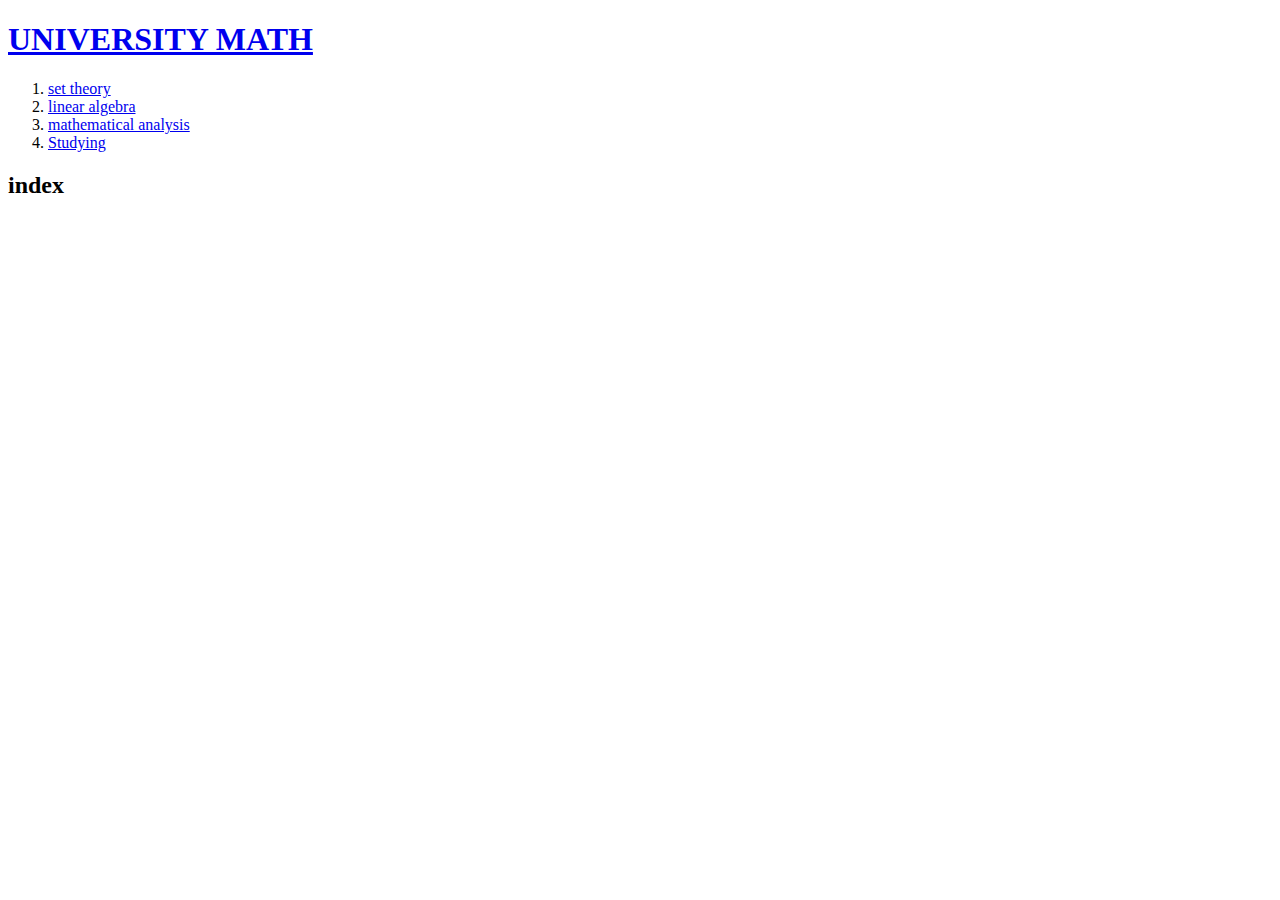
<file: index.html>
<!doctype html>
<html>
    <head>
        <title>Platform</title>
        <meta charset="utf-8">
        <style>
        </style>
    </head>

    <body>
        <header>
            
        </header>
            <h1><a href="index.html">UNIVERSITY MATH</a></h1>
        <ol>
            <li><a href="1.html">set theory</a></li>
            <li><a href="2.html">linear algebra</a></li>
            <li><a href="3.html">mathematical analysis</a></li>
            <li><a href="study/Studying.html">Studying</a></li>
        </ol>
        <h2>index</h2>
        <p>

        </p>
    </body>
</html>
</file>
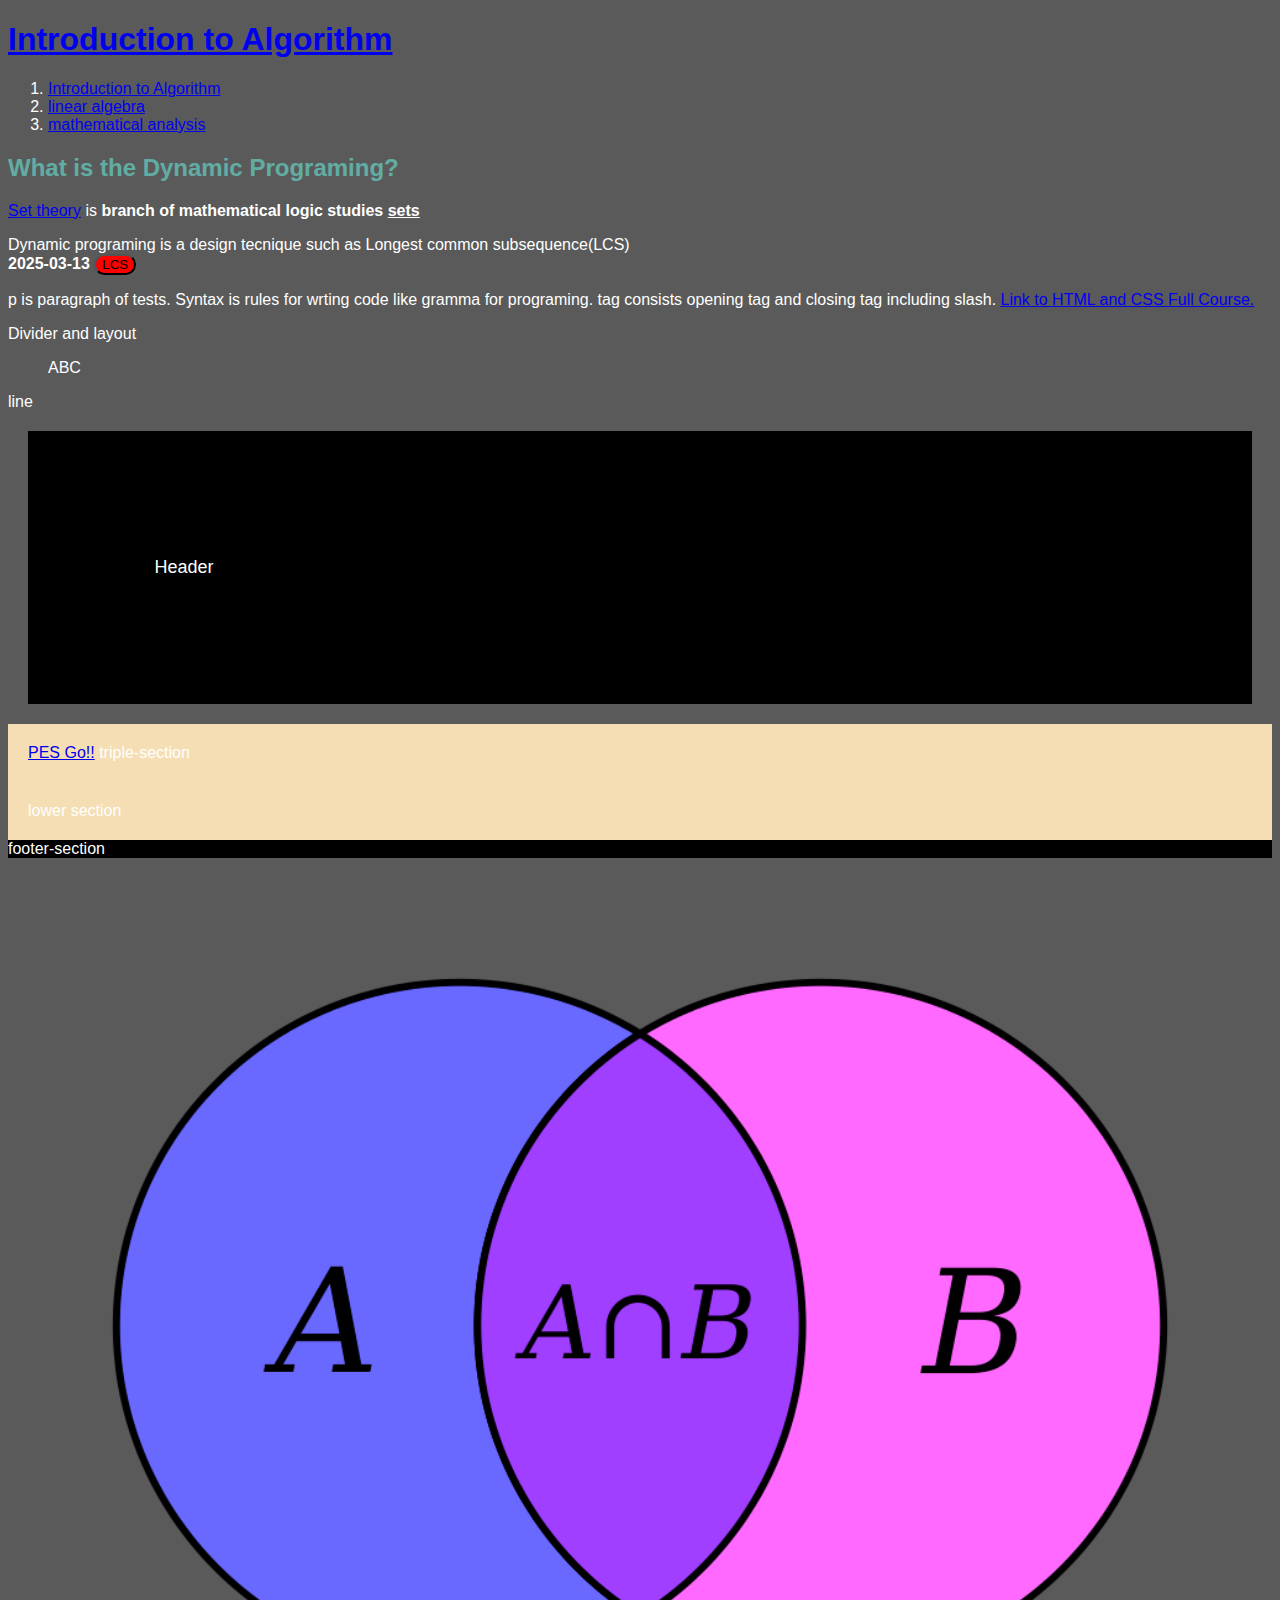
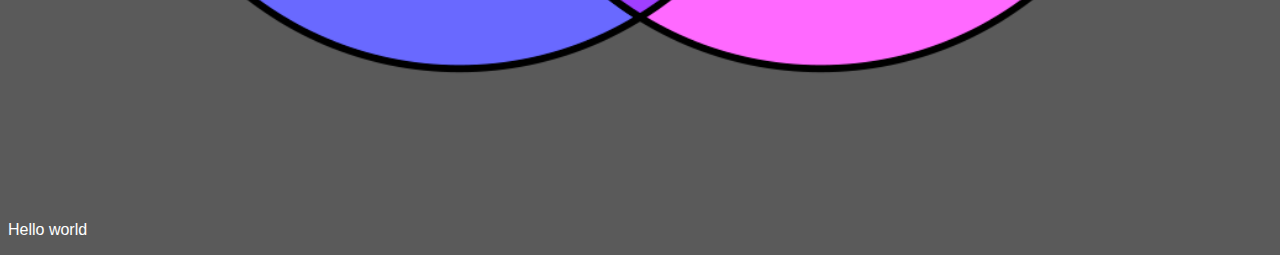
<file: 1.html>
<!DOCTYPE html>
<html>
<head>
<title>Introduction to Algorithm</title>
<style>
    body {
        background: rgb(90, 90, 90);
        color: white;
        font-family: Helvetica Neue, Arial, Helvetica, sans-serif;

    }
    h2 {
        color: rgb(106, 255, 235);
        opacity: 0.5;
    }
    button {
        background: red;
        border-radius: 3pc;
    }
    header {
        background: black;
        margin: 20px;
        padding: 10%;
        color: white;
        font-size: large;
        font: bolder;
    }
    section {
        background: wheat;
        padding: 20px;
    }
    footer {
        background: black;
    }
</style>
<meta charset="utf-8">
</head>

<body>
    <h1><a href="index.html">Introduction to Algorithm</a></h1>
<ol>
    <li><a href="1.html">Introduction to Algorithm</a></li>
    <li><a href="2.html">linear algebra</a></li>
    <li><a href="3.html">mathematical analysis</a></li>
</ol>
<h2>What is the Dynamic Programing?</h2>
<p>
<a href="https://en.wikipedia.org/wiki/Set_theory"
target="_blank" title="wikipedia : Set_theory">Set theory</a> is 
<strong>branch of mathematical logic studies 
    <u>sets</u>
</strong>
<div>Dynamic programing is a design tecnique such as Longest common
    subsequence(LCS)
</div>
<div>
    <strong> 2025-03-13</strong>
    <button> LCS</button>
    <p>
        p is paragraph of tests.
        Syntax is rules for wrting code like gramma for programing.
        tag consists opening tag and closing tag including slash.
        <a href = "buttons.html" target="_blank">
            Link to HTML and CSS Full Course.
        </a>
    </p>
</div>
<div>
    Divider and layout
    <ul>
        ABC
    </ul>
    <li>
        line
    </li>
</div>

<div>
    <header>
        Header
    </header>
    <section>
        <a href="PES_Profile.html"> PES Go!!</a>
        triple-section
    </section>
    <section>
        lower section
    </section>
    <footer>
        footer-section
    </footer>
</div>
</p>
<img src="imagesetTheory.png" width="100%">
<p style="margin-top: 40px;">
Hello world
</p>
</body>
</html>
</file>
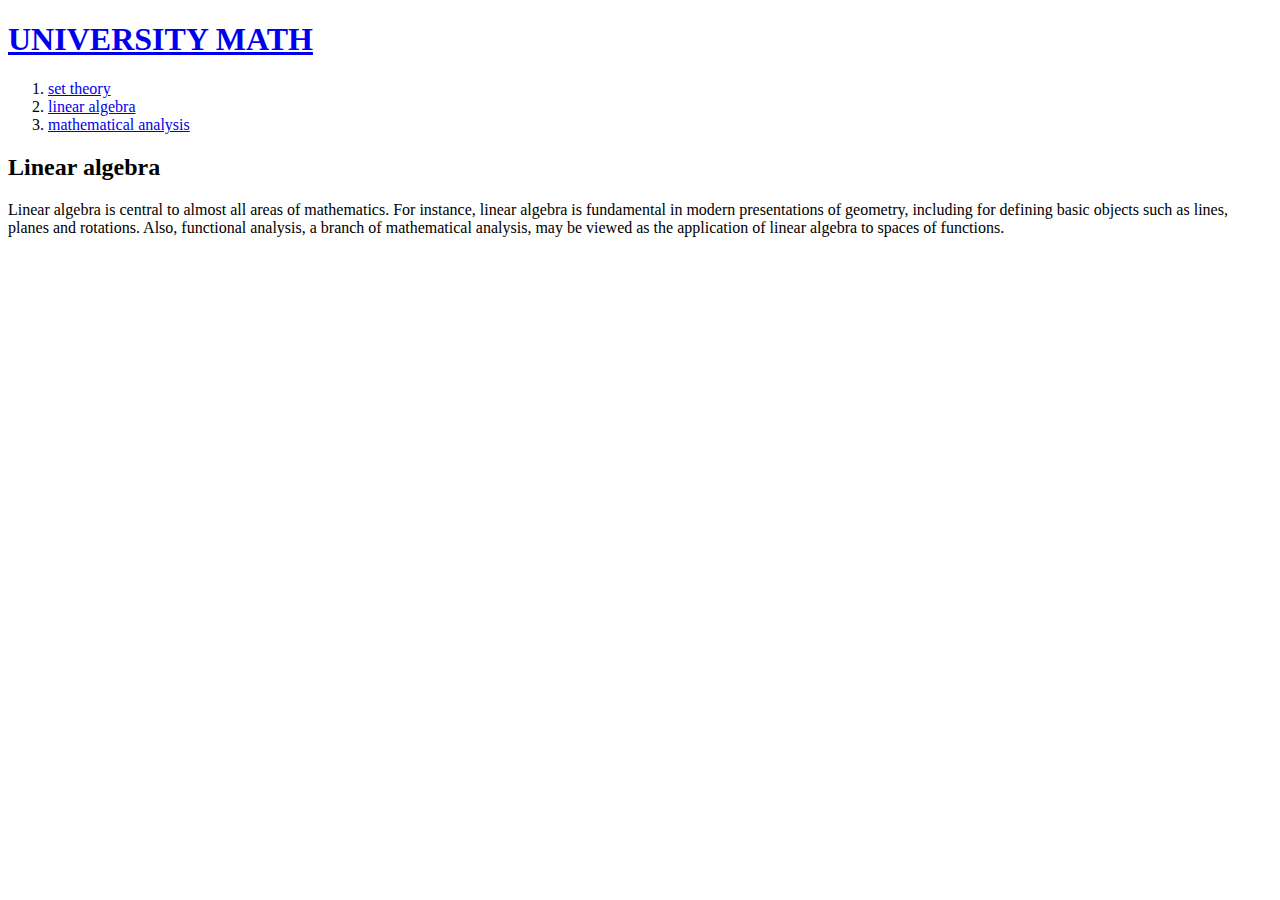
<file: 2.html>
<!doctype html>
<html>
<head>
<title>MATH - Linear algebra</title>
<meta charset="utf-8">
</head>

<body>
    <h1><a href="index.html">UNIVERSITY MATH</a></h1>
<ol>
    <li><a href="1.html">set theory</a></li>
    <li><a href="2.html">linear algebra</a></li>
    <li><a href="3.html">mathematical analysis</a></li>
</ol>
<h2>Linear algebra</h2>
<p>
    Linear algebra is central to almost 
    all areas of mathematics. For instance,
     linear algebra is fundamental in modern
      presentations of geometry, including 
      for defining basic objects such as 
      lines, planes and rotations. Also, 
      functional analysis, a branch of 
      mathematical analysis, may be
       viewed as the application of 
       linear algebra to spaces of functions.
</body>
</html>
</file>
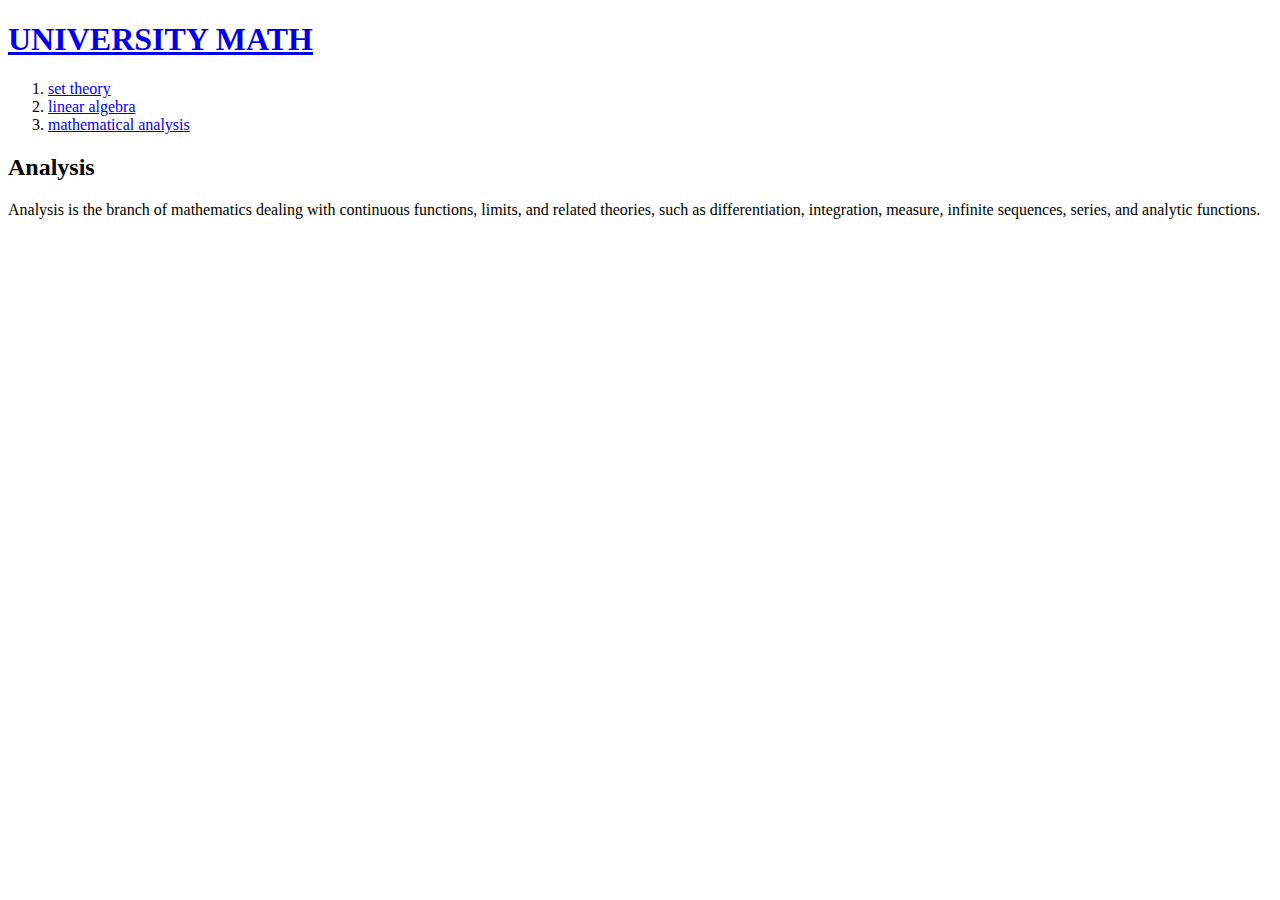
<file: 3.html>
<!doctype html>
<html>
<head>
<title>MATH - Analysis</title>
<meta charset="utf-8">
</head>

<body>
    <h1><a href="index.html">UNIVERSITY MATH</a></h1>
<ol>
    <li><a href="1.html">set theory</a></li>
    <li><a href="2.html">linear algebra</a></li>
    <li><a href="3.html">mathematical analysis</a></li>
</ol>
<h2>Analysis</h2>
<p>
    Analysis is the branch of mathematics 
    dealing with continuous functions, 
    limits, and related theories, such 
    as differentiation, integration, 
    measure, infinite sequences, series,
     and analytic functions.
</p>
</body>
</html>
</file>
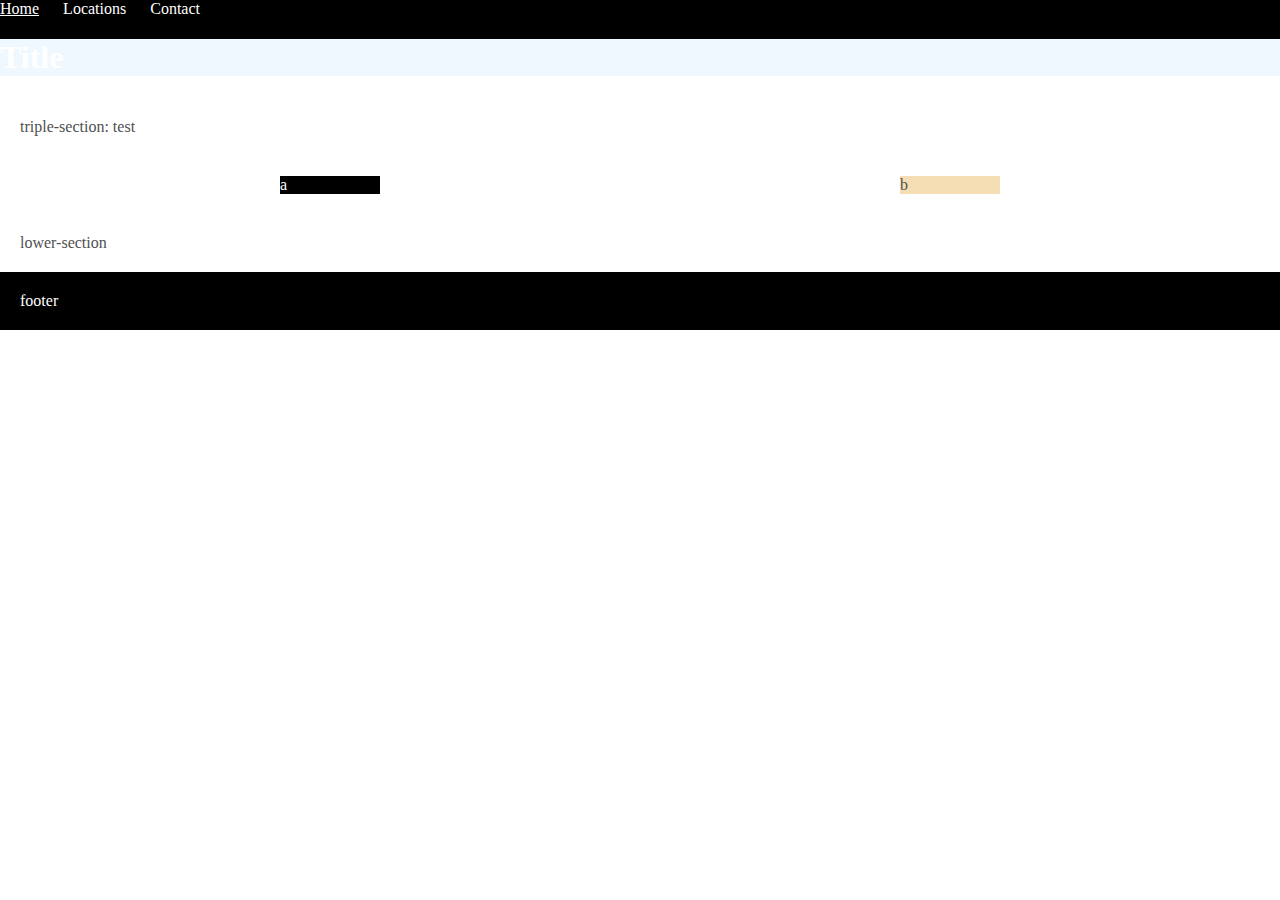
<file: study/Studying.html>
<!DOCTYPE html>
<html>
    <head>
        <title> My page </title>
        <meta charset="utf-8">
        <link href="studyCss.css" rel="stylesheet" />
    </head>

    <body>
        <header> 
            
            <nav>
                <ul>
                    <li><a href="../index.html">Home</a></li>
                    <li>Locations</li>
                    <li>Contact</li>
                </ul>
            </nav>

            <h1>Title</h1>
        </header>

        <section> triple-section: test </section>

        <section>
            <div class="a">
                a
            </div>
            <div>
                b
            </div>
        </section>

        <section> lower-section </section>

        <footer> footer </footer>

    </body>
</html>
</file>
<file: study/studyCss.css>
body {
    margin: 0;
    padding: 0;
}
header {
    background: black;
    color: white;
    padding: 0;
}
a:link, a:visited {
    color: white;
    padding: 0px
}
h1 {
    background-color: aliceblue;
    font-size: bolder;
}
section {
    background: white;
    color: rgb(80, 80, 80);
    padding: 20px;
    display: flex;
}
div {
    background: wheat;
    display: inline-block;
    margin: auto;
    width: 100px;
}
div.a {
    background-color: black;
    color: white;
    padding: 0;
}
ul {
    margin: 0;
    padding: 0;
    list-style-type: none;
}
li {
    display: inline-block;
    margin-right: 20px;
}
footer {
    background: black;
    color: white;
    padding: 20px;
}
</file>
